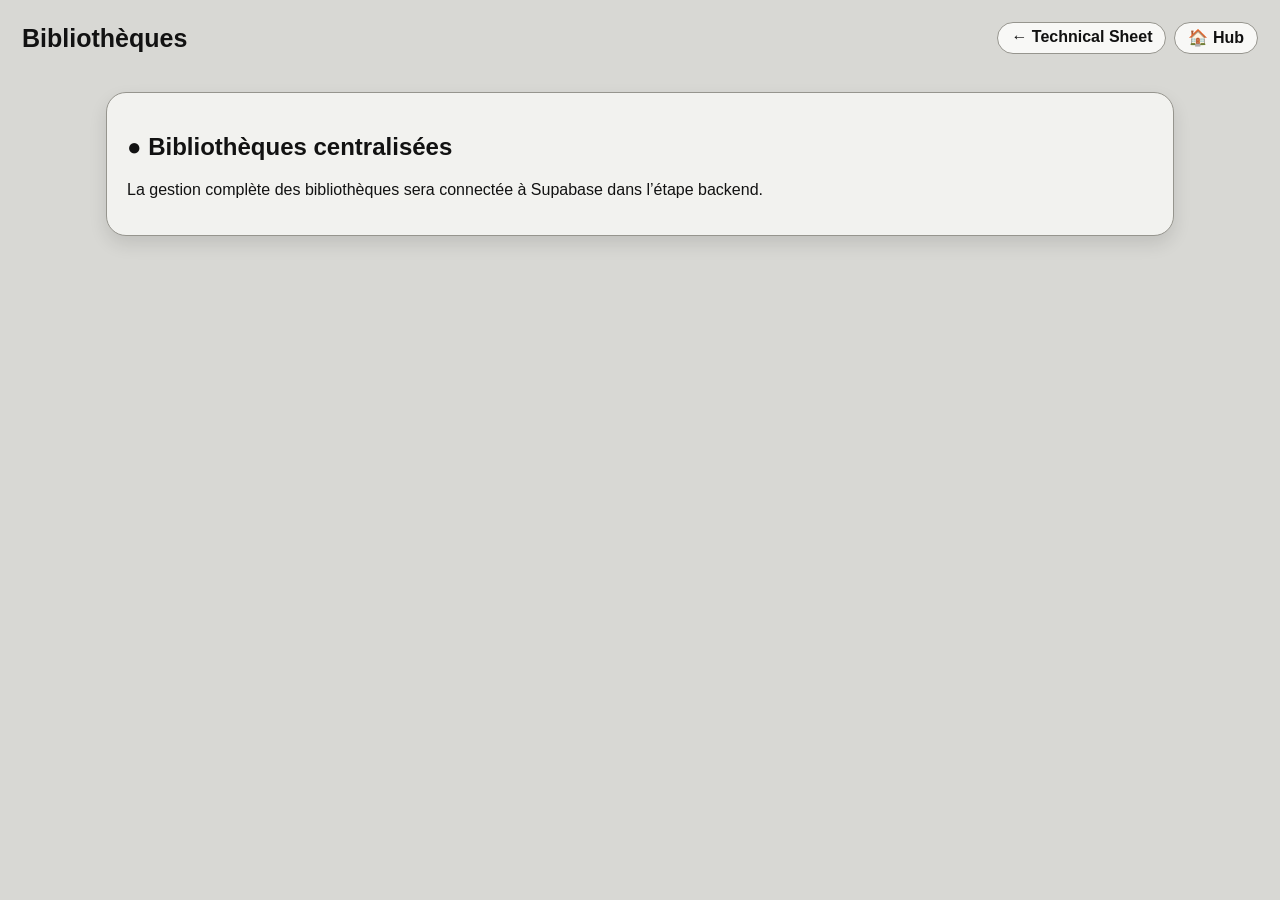
<file: libraries.html>
<!doctype html><html lang="fr"><head><meta charset="utf-8"><meta name="viewport" content="width=device-width,initial-scale=1"><title>Bibliothèques</title><link rel="stylesheet" href="styles.css"></head><body><header><div class="brand"><h1>Bibliothèques</h1></div><div class="head-actions"><a class="pill" href="index.html">← Technical Sheet</a><a class="pill" href="/">🏠 Hub</a></div></header><main style="padding:16px;max-width:1100px;margin:auto"><section class="card" style="padding:20px"><h2>● Bibliothèques centralisées</h2><p>La gestion complète des bibliothèques sera connectée à Supabase dans l’étape backend.</p></section></main></body></html>
</file>
<file: styles.css>
:root{--bg:#d8d8d4;
      --card:#f2f2ef;
      --line:#96958e;
      --ink:#121212;
      --muted:#625f58;
      --dark:#373735;
      --black:#191918;
      --green:#dcefdc;
      --green-line:#2e9147;
      --red:#d92d20;
      --shadow:0 8px 18px rgba(0,0,0,.11);
      --control-h:41px}*{box-sizing:border-box}
html,body{margin:0;min-height:100%;font-family:Arial,Helvetica,sans-serif;color:var(--ink);background:var(--bg)}
button,input,select,textarea{font:inherit}
header{min-height:76px;display:flex;align-items:center;justify-content:space-between;padding:7px 22px;gap:18px}
.brand{display:flex;align-items:center;gap:14px}
.brand h1{font-size:25px;margin:0;font-weight:800}
.logo{width:56px;height:56px;border:2px solid var(--black);border-radius:18px;display:grid;place-items:center}
.logo svg{width:40px;height:40px}
.head-actions{display:flex;align-items:center;justify-content:flex-end;gap:8px;flex-wrap:wrap}
.pill{min-height:32px;padding:5px 13px;border:1px solid var(--line);border-radius:999px;background:#f8f8f6;color:#111;text-decoration:none;font-weight:800;white-space:nowrap}
.pill.active{background:var(--black);color:#fff}
.layout{display:grid;grid-template-columns:260px minmax(0,1fr);gap:10px;padding:0 12px 10px}
.card{background:var(--card);border:1px solid var(--line);border-radius:20px;box-shadow:var(--shadow)}
.side{padding:10px;display:flex;flex-direction:column;gap:8px;min-height:calc(100vh - 86px)}
.new-top{width:100%;padding:8px;border:0;border-radius:12px;background:var(--dark);color:#fff;font-weight:800}
.ref{background:#e4e4df;border-left:4px solid var(--black);border-radius:12px;padding:7px 10px;display:grid;grid-template-columns:1fr auto;gap:3px}
.ref small{
    grid-column:1/-1;
    color:var(--muted);
    font-weight:700;
    font-size:17px;
}

.ref b{white-space:nowrap;font-size:16px}
.ref .waiting,.required-msg{color:var(--red)}#state{color:#2f9149}
.required-msg{
    font-size:15px;
    font-weight:800;
}
nav{display:grid;gap:2px}
nav button{
    border:1px solid #c5c5c0;
    background:#ffffff;
    text-align:left;
    padding:10px 12px;
    border-radius:12px;
    font-weight:800;
    font-size:18px;
    color:#111;
    cursor:pointer;

    box-shadow:0 1px 3px rgba(0,0,0,.08);
}
nav button.active{background:var(--black);color:#fff}
.actions{
    margin-top:auto;
    display:grid;
    gap:8px;
}

.actions button{
    height:38px;
    font-size:16px;
    font-weight:800;
    padding:4px 8px;
}
.actions button,.title-row button,.pager button{border:1px solid var(--black);border-radius:11px;padding:7px;font-weight:800;cursor:pointer;background:var(--black);color:#fff}
.actions button:disabled{opacity:.35}.light{background:#fafaf8!important;color:#111!important;border-color:var(--line)!important}main{min-width:0;display:grid;grid-template-rows:auto minmax(0,1fr) auto}
.progress{height:4px;background:#b9b8b1;border-radius:99px;margin:0 4px 8px}
.progress i{display:block;height:100%;background:var(--black)}
.panel{
    display:none;
    padding:12px;
    grid-row:2;

    height:calc(100vh - 144px);
    overflow:auto;
}

.panel.active{
    display:block;
    height:calc(100vh - 140px);
}
.panel h2{font-size:18px;margin:0 0 10px}
.title-row{
    display:flex;
    align-items:center;
    justify-content:space-between;

    position:sticky;
    top:-12px;

    z-index:100;

    background:var(--card);

    padding:3px 0;

    margin-bottom:3px;
}
.title-row h2{margin:0}
.title-row button{width:38px;height:38px;padding:0;display:flex;align-items:center;justify-content:center;font-size:22px}.grid{display:grid;gap:9px}.three{grid-template-columns:repeat(3,minmax(0,1fr))}.two{grid-template-columns:repeat(2,minmax(0,1fr))}.wide{grid-column:1/-1}
label{
    display:grid;
    gap:4px;
    color:#514f48;
    font-size:13px;
    font-weight:800;
}

input,
select,
textarea{
    width:100%;
    min-height:var(--control-h);
    padding:8px 10px;
    border:1px solid var(--line);
    border-radius:10px;
    background:#fff;
    color:#111;
    font-weight:600;

    font-size:16px;
}
textarea{resize:vertical}.form-three{display:grid;grid-template-columns:22% 22% minmax(0,56%);gap:9px}.form-col,.pair-col{display:grid;align-content:start;gap:8px}
.field-spacer{
    display:none;
}
.client-file-align{margin-top:20px}
.file-button{
    height:var(--control-h);
    min-height:var(--control-h);
    display:flex;
    align-items:center;
    justify-content:center;
    gap:7px;
    border:1px solid #85837d;
    border-radius:10px;
    background:#a9a7a0;
    color:#111;
    padding:5px 10px;
    cursor:pointer;

    position:relative;
    top:23px;
}
.file-button input{display:none}
.clip-icon{font-size:21px}
.mini-preview{
    display:grid;
    grid-template-columns:repeat(3,minmax(0,1fr));
    gap:6px;
    margin-top:30px;
}
.preview-item,
.document-card{
    position:relative;
    aspect-ratio:1/1;
    width:100%;
    min-width:0;
    background:#fff;
    border:1px solid var(--line);
    border-radius:10px;
    overflow:hidden;
}

.preview-item img,
.document-card img{
    width:100%;
    height:100%;

    object-fit:contain;
}

.preview-item small,
.document-card b,
.document-card small{
    display:block;
    overflow:hidden;
    text-overflow:ellipsis;
    white-space:nowrap;

    margin-top:4px;

    font-size:11px;
}
.remove-doc{position:absolute;right:4px;top:4px;border:0;border-radius:7px;background:var(--black);color:#fff;width:26px;height:26px}
.brief-client{
    grid-column:1/3;
    display:flex;
    flex-direction:column;
}

.brief-client textarea{
    min-height:410px;
    max-height:410px;
    resize:none;
}
.quantity-grid{display:grid;grid-template-columns:repeat(4,1fr);gap:10px}.quantity-card,.vent-item{background:#e7e7e3;border:1px solid var(--line);border-radius:13px;padding:10px}.quantity-card{display:grid;gap:8px}.quantity-card h3{margin:0}.unit-input{position:relative}.unit-input input{padding-right:58px}.unit-input span{position:absolute;right:12px;top:50%;transform:translateY(-50%);font-weight:800}.section-subtitle{margin:17px 0 9px}.price-vent{display:grid;grid-template-columns:repeat(4,1fr);gap:10px}.vent-item{display:grid;grid-template-columns:1fr auto 1fr;gap:6px;align-items:center}.vent-item .price{grid-column:1/-1}

.product-intro{
    display:grid;
    grid-template-columns:1fr 1fr;
    gap:10px;
    margin-bottom:15px;
}
.product-intro{
    align-items:stretch;
}
.product-thumbs .preview-item{
    height:100%;
}

.product-thumbs .preview-item img{
    width:100%;
    height:100%;
    object-fit:contain;
    object-position:center;
}
.product-thumbs{
    min-height:0;
    height:100%;
    margin-top:30px;

    display:grid;
    align-content:stretch;
}
.product-description-label{
    height:100%;
    margin-top:15px;
}
.product-description-label span{
    position:relative;
    top:0px;
}
.product-description{
    height:520px;
    min-height:520px;
}
.repeat{background:#e9e9e5;border:1px solid var(--line);border-radius:16px;padding:10px;margin-bottom:8px}.repeat-head{display:flex;justify-content:space-between;align-items:center;margin-bottom:7px}.repeat-head h3{margin:0;font-size:15px}.remove{border:0;border-radius:10px;background:var(--black);color:#fff;width:36px;height:36px;font-size:21px}
.component-final,
.marking-final{
      display:grid;
      grid-template-columns:minmax(0,44%) minmax(0,56%);
      gap:10px;
      min-height:689px}
.component-left,.marking-left{display:grid;grid-template-rows:auto auto;gap:10px}
.component-param-grid,.marking-param-grid{display:grid;grid-template-columns:1fr 1fr;gap:9px;height:270px}
.component-notes,.marking-notes{height:120px;align-self:stretch}
.component-notes textarea,.marking-notes textarea{height:241px}
.component-media,.marking-media{display:grid;grid-template-rows:auto minmax(0,1fr);gap:8px}
.media-align{margin-top:-2px}
.component-thumbs,.marking-thumbs{align-content:start;grid-template-columns:repeat(3,minmax(0,1fr))}
/*.component-thumbs .preview-item img{
    width:100%;
    height:180px;
    object-fit:contain;
}*/
.component-thumbs .preview-item{
    aspect-ratio:auto;
}
.marking-thumbs .preview-item img{
    width:100%;
    height:100%;
    object-fit:contain;
    object-position:center;
}

.outerbox-final{display:grid;grid-template-columns:minmax(0,44%) minmax(0,56%);gap:10px}
.outerbox-left{display:grid;grid-template-rows:auto 1fr;gap:4px}
.outerbox-param-grid{display:grid;grid-template-columns:1fr 1fr;gap:9px}
.outerbox-notes{height:100%;align-self:stretch;}
.outerbox-notes textarea{height:485px;min-height:240px}
.outerbox-media-full{display:grid;grid-template-rows:auto minmax(0,1fr);gap:8px}
.outerbox-thumbs{align-content:start;grid-template-columns:repeat(3,minmax(0,1fr))}
/*.outerbox-thumbs .preview-item img{height:110px}*/
.conditional[hidden]{display:none}
.doc-stats{display:flex;gap:12px;flex-wrap:wrap;padding:8px;background:#e7e7e3;border-radius:12px;margin-bottom:8px}
.add-doc{margin-bottom:35px}
.doc-filters{display:flex;gap:5px;flex-wrap:wrap;margin-bottom:9px}
.doc-filters button{border:1px solid var(--line);border-radius:999px;background:#f8f8f6;padding:6px 12px;font-weight:800}
.doc-filters button.active{background:var(--black);color:#fff}
/* Vue Tous : 5 catégories côte à côte */
.document-grid{
    display:grid;
    grid-template-columns:repeat(5,minmax(0,1fr));
    gap:7px;
    align-items:start;

    /* La zone reste dans la carte */
    max-height:calc(100vh - 350px);
    overflow-y:auto;
    overflow-x:hidden;
}

.document-grid.filtered-view{
    grid-template-columns:1fr;
}

.document-grid.filtered-view .document-group-grid{
    grid-template-columns:repeat(auto-fill,minmax(110px,1fr));
    gap:7px;
}

/* Une catégorie masquée ne prend aucune place */
.document-group{
min-width:0;
}
.document-group h3{
margin:0 0 7px;
}
.document-group-grid{
grid-template-columns:repeat(auto-fit,minmax(45px,1fr));
gap:4px;
}

.quick{background:var(--green);border:1px solid var(--green-line);border-radius:15px;padding:14px;margin-top:14px}
.pager{grid-row:3;display:flex;justify-content:space-between;margin-top:7px}
.pager button{
    min-width:120px;

    display:flex;
    align-items:center;
    justify-content:center;

    text-align:center;
}
.file-symbol{font-size:32px;text-align:center;padding:12px}dialog{border:1px solid var(--line);border-radius:16px;background:var(--card);box-shadow:var(--shadow);min-width:420px}.admin-head{display:flex;justify-content:space-between}.admin-actions{display:grid;gap:10px}.admin-actions input{display:none}@media(max-width:1050px){.layout{grid-template-columns:235px 1fr}.component-final,.marking-final,.outerbox-final{grid-template-columns:1fr}.component-param-grid,.marking-param-grid,.outerbox-param-grid{grid-template-columns:1fr 1fr}.media-align,.client-file-align{margin-top:0}.document-grid,.document-group-grid{grid-template-columns:repeat(3,1fr)}}
.series-header{
    display:flex;
    align-items:center;
    gap:15px;
    margin:17px 0 9px;
}

.series-header h3{
    margin:0;
}

.series-toggle{
    display:flex;
    align-items:center;
    gap:10px;

    font-size:18px;
    font-weight:800;

    margin:15px 0 10px;
}

.series-toggle input{
    width:22px;
    height:22px;
    min-height:auto;
}

.custom-checkbox{
    position:relative;
    width:22px;
    height:22px;
    cursor:pointer;
}

.custom-checkbox input{
    display:none;
}

.custom-checkbox span{
    position:relative;

    display:block;

    width:22px;
    height:22px;

    border:2px solid #666;
    border-radius:4px;

    background:#fff;
}

.custom-checkbox input:checked + span{
    background:#191918;
    border-color:#191918;
}

.custom-checkbox input:checked + span::after{
    content:'✓';

    position:absolute;

    inset:0;

    display:flex;
    align-items:center;
    justify-content:center;

    color:#fff;
    font-weight:800;
    font-size:15px;
}

@media(max-width:760px){

    header{
        display:block;
    }

    .head-actions{
        justify-content:flex-start;
        overflow-x:auto;
        flex-wrap:nowrap;
    }

    .user{
        display:none;
    }

    .layout{
        display:block;
    }

    .side{
        min-height:auto;
        margin-bottom:10px;
    }

    .ref{
        display:none;
    }

    nav{
        display:flex;
        overflow-x:auto;
    }

    nav button{
        white-space:nowrap;
    }

    /* Toutes les cartes en une seule colonne */
    .form-three,
    .product-intro,
    .component-final,
    .marking-final,
    .outerbox-final,
    .component-param-grid,
    .marking-param-grid,
    .outerbox-param-grid{
        grid-template-columns:1fr !important;
    }

    /* Carte 01 */
    .panel[data-step="client"] .client-layout{
        display:flex;
        flex-direction:column;
        height:auto;
    }

    .panel[data-step="client"] .files-col{
        width:100%;
        height:auto;
    }

    .brief-client{
        width:100%;
        grid-column:auto;
    }

    .field-spacer{
        display:none;
    }

    .quantity-grid,
    .price-vent{
        grid-template-columns:1fr;
    }
          .quantity-card,
    .vent-item{
        width:100%;
    }

    .series-toggle{
        font-size:16px;
        flex-wrap:wrap;
    }

    #clientPreview{
        display:grid;
        grid-template-columns:repeat(2,1fr);
        gap:8px;
        height:auto;
    }

    .document-grid,
    .document-group-grid{
        grid-template-columns:repeat(2,1fr);
    }

    input,
    select,
    textarea{
        font-size:16px;
    }

    .pager button,
    .file-button{
        min-height:50px;
    }

    .panel{
        min-height:auto;
    }

    .component-final,
    .marking-final{
        min-height:0;
    }
}
/*@media print{header,.side,.pager,.progress,.title-row button,.remove,.remove-doc,.file-button,.doc-filters{display:none!important}.layout{display:block}.panel{display:block!important;min-height:0;box-shadow:none;margin-bottom:16px}input,select,textarea{border:0;padding:2px;background:transparent}body{background:#fff}}*/

@page{
    size:A4 landscape;
    margin:8mm;
}

@media print{

    html,
    body{
        width:100%;
        height:auto;
        margin:0;
        padding:0;
        background:#fff !important;
        -webkit-print-color-adjust:exact;
        print-color-adjust:exact;
    }

    header,
    .side,
    .progress,
    .pager,
    .title-row button,
    .remove,
    .remove-doc,
    .file-button,
    .doc-filters,
    dialog{
        display:none !important;
    }

    .layout{
        display:block !important;
        width:100% !important;
        padding:0 !important;
        margin:0 !important;
    }

    main{
        display:block !important;
        width:100% !important;
        margin:0 !important;
        padding:0 !important;
    }

    .panel{
        display:block !important;
        width:100% !important;
        height:190mm !important;
        min-height:190mm !important;
        max-height:190mm !important;
        margin:0 !important;
        padding:6mm !important;
        overflow:hidden !important;
        border:0 !important;
        border-radius:0 !important;
        box-shadow:none !important;
        background:var(--card) !important;
        break-after:page;
        page-break-after:always;
        break-inside:avoid;
        page-break-inside:avoid;
    }

    .panel:last-of-type{
        break-after:auto;
        page-break-after:auto;
    }

    .card,
    .repeat,
    .quantity-card,
    .vent-item,
    .quick,
    input,
    select,
    textarea{
        -webkit-print-color-adjust:exact;
        print-color-adjust:exact;
    }

    input,
    select,
    textarea{
        color:#111 !important;
        background:#fff !important;
        border:1px solid var(--line) !important;
        box-shadow:none !important;
    }

    textarea{
        resize:none !important;
    }

    .preview-item img,
    .document-card img{
        display:block !important;
        width:100% !important;
        height:100% !important;
        object-fit:contain !important;
        object-position:center !important;
    }

    .repeat,
    .quantity-card,
    .document-group,
    .document-card{
        break-inside:avoid;
        page-break-inside:avoid;
    }

    .component-final,
    .marking-final{
        height:auto !important;
        min-height:0 !important;
    }

    .component-param-grid,
    .marking-param-grid{
        height:auto !important;
    }

    .component-notes textarea,
    .marking-notes textarea{
        height:55mm !important;
        min-height:0 !important;
    }

    .outerbox-final{
        height:155mm !important;
        min-height:0 !important;
    }

    .outerbox-notes textarea{
        height:100mm !important;
        min-height:0 !important;
    }

    .product-thumbs,
    .product-description{
        height:145mm !important;
        min-height:0 !important;
    }
}

/* ===== CARTE 01 CLIENT ===== */

.panel[data-step="client"]{
    overflow:hidden;
}

.panel[data-step="client"] .client-layout{
    display:grid;
    height:calc(100% - 30px);

    grid-template-columns:22% 22% minmax(0,56%);
    grid-template-areas:
        "col1 col2 files"
        "brief brief files";

    gap:9px;
}

.panel[data-step="client"] .form-col:nth-child(1){
    grid-area:col1;
}

.panel[data-step="client"] .form-col:nth-child(2){
    grid-area:col2;
}

.panel[data-step="client"] .files-col{
    grid-area:files;
}

.panel[data-step="client"] .brief-client{
    grid-area:brief;
}

.files-col{
    height:420px;
    overflow-y:auto;
}

.panel[data-step="client"] .files-col{
    min-width:0;
    display:flex;
    flex-direction:column;
    height:785px;
}

.panel[data-step="client"] .client-file-align{
    margin-top:-2px;
}

.panel[data-step="client"] .brief-client{
    grid-column:1 / 3;
}

@media(max-width:1050px){
    .panel[data-step="client"] .client-layout{
        grid-template-columns:1fr 1fr;
        height:auto;
    }

    .panel[data-step="client"] .brief-client,
    .panel[data-step="client"] .files-col{
        grid-column:1 / -1;
    }
}

@media(max-width:760px){
    .panel[data-step="client"] .client-layout{
        grid-template-columns:1fr;
    }

    .panel[data-step="client"] .brief-client,
    .panel[data-step="client"] .files-col{
        grid-column:auto;
    }
}


#clientPreview{
    flex:1;

    display:grid;

    grid-template-columns:
        repeat(auto-fit,minmax(120px,1fr));

    gap:8px;

    height:100%;
    max-height:none;
    overflow-y:auto;
    margin-top:12px;
}

/* ===== CARTE 02 QUANTITÉS ===== */

.panel[data-step="quantities"].active{
    display:block !important;
}

.panel[data-step="quantities"] .quantity-notes{
    margin-top:19px;
}

.panel[data-step="quantities"] .quantity-notes textarea{
    min-height:377px;
    resize:vertical;
}

#clientPreview{
    flex:1;

    display:grid;

    grid-template-columns:
        repeat(auto-fit,minmax(120px,1fr));

    grid-auto-rows:minmax(120px,1fr);

    gap:8px;

    height:100%;
}
#priceVent input:disabled{
    background:#d8d8d8;
    color:#777;
    cursor:not-allowed;
}

/* =========================================================
   GALERIES D'IMAGES ADAPTATIVES
   1 fichier  = toute la zone
   Plusieurs  = grille automatiquement dimensionnée
   ========================================================= */

/*
 * Toutes les galeries utilisent entièrement
 * la hauteur et la largeur qui leur sont réservées.
 */
.mini-preview{
    width:100%;
    height:100%;
    min-height:0;

    display:grid;
    gap:6px;

    overflow:hidden;
    align-items:stretch;
    align-content:stretch;
}

/*
 * 1 fichier :
 * une seule grande vignette occupant toute la zone.
 */
.mini-preview[data-count="1"]{
    grid-template-columns:1fr;
    grid-template-rows:minmax(0,1fr);
}

/*
 * 2 fichiers :
 * deux grandes vignettes côte à côte.
 */
.mini-preview[data-count="2"]{
    grid-template-columns:repeat(2,minmax(0,1fr));
    grid-template-rows:minmax(0,1fr);
}

/*
 * 3 fichiers :
 * trois vignettes sur une ligne.
 */
.mini-preview[data-count="3"]{
    grid-template-columns:repeat(3,minmax(0,1fr));
    grid-template-rows:minmax(0,1fr);
}

/*
 * 4 fichiers :
 * grille 2 × 2.
 */
.mini-preview[data-count="4"]{
    grid-template-columns:repeat(2,minmax(0,1fr));
    grid-template-rows:repeat(2,minmax(0,1fr));
}

/*
 * 5 et 6 fichiers :
 * grille de 3 colonnes et 2 lignes.
 */
.mini-preview[data-count="5"],
.mini-preview[data-count="6"]{
    grid-template-columns:repeat(3,minmax(0,1fr));
    grid-template-rows:repeat(2,minmax(0,1fr));
}

/*
 * 7 et 8 fichiers :
 * grille de 4 colonnes et 2 lignes.
 */
.mini-preview[data-count="7"],
.mini-preview[data-count="8"]{
    grid-template-columns:repeat(4,minmax(0,1fr));
    grid-template-rows:repeat(2,minmax(0,1fr));
}

/*
 * 9 fichiers :
 * grille 3 × 3.
 */
.mini-preview[data-count="9"]{
    grid-template-columns:repeat(3,minmax(0,1fr));
    grid-template-rows:repeat(3,minmax(0,1fr));
}

/*
 * 10, 11 et 12 fichiers :
 * grille de 4 colonnes et 3 lignes.
 */
.mini-preview[data-count="10"],
.mini-preview[data-count="11"],
.mini-preview[data-count="12"]{
    grid-template-columns:repeat(4,minmax(0,1fr));
    grid-template-rows:repeat(3,minmax(0,1fr));
}

/*
 * Plus de 12 fichiers :
 * grille compacte avec défilement interne.
 */
.mini-preview:not([data-count="0"]):not([data-count="1"])
:not([data-count="2"]):not([data-count="3"])
:not([data-count="4"]):not([data-count="5"])
:not([data-count="6"]):not([data-count="7"])
:not([data-count="8"]):not([data-count="9"])
:not([data-count="10"]):not([data-count="11"])
:not([data-count="12"]){
    grid-template-columns:repeat(4,minmax(0,1fr));
    grid-auto-rows:minmax(130px,1fr);
    overflow-y:auto;
}

/*
 * Chaque vignette occupe entièrement sa cellule.
 */
.mini-preview .preview-item{
    position:relative;

    width:100%;
    height:100%;
    min-width:0;
    min-height:0;

    padding:5px;

    display:grid;
    grid-template-rows:minmax(0,1fr) auto;

    background:#fff;
    border:1px solid var(--line);
    border-radius:10px;

    overflow:hidden;
}

/*
 * L'image utilise tout l'espace disponible,
 * mais demeure entièrement visible.
 */
.mini-preview .preview-item img{
    display:block;

    width:100%;
    height:100%;

    min-width:0;
    min-height:0;

    object-fit:contain;
    object-position:center;

    background:#fff;
    border-radius:7px;
}

/*
 * Nom du fichier placé dans une petite ligne en bas.
 */
.mini-preview .preview-item small{
    display:block;

    min-width:0;

    padding-top:3px;

    overflow:hidden;
    text-overflow:ellipsis;
    white-space:nowrap;

    font-size:10px;
    line-height:1.1;
}

/*
 * Bouton de suppression toujours accessible.
 */
.mini-preview .remove-doc{
    position:absolute;
    top:5px;
    right:5px;

    z-index:2;
}

/*
 * Une image unique ne doit pas être limitée
 * par les anciennes hauteurs des galeries.
 */
.mini-preview.is-single .preview-item,
.mini-preview.is-single .preview-item img{
    max-width:none;
    max-height:none;
}

/*
 * Aucune galerie ne s'affiche si elle est vide.
 */
.mini-preview.is-empty{
    display:none;
}
/* Zone fichiers de 01 Client & Projet */
#clientPreview{
    min-height:0;
    height:100%;
    margin-top: 22px;
}

/* Zone images de 03 Produit */

.product-thumbs,
.component-thumbs,
.marking-thumbs,
.outerbox-thumbs,
#clientPreview{
    min-height:300px;
    height:auto;
}

/* Zone images de 04 Composants 
.component-thumbs{
    min-height:500px;
    height:640px;
    margin-top: 22px;  
}

/* Zone images de 05 Marquages 
.marking-thumbs{
    min-height:0;
    height:640px;
    margin-top: 22px;
}

/* Zone images de 06 Contre-boîte 
.outerbox-thumbs{
    min-height:0;
    height:720px;
    margin-top: 20px;
}
/* =========================================================
   EXPORT PDF VISUEL COMPLET
   ========================================================= */

body.pdf-exporting{
    overflow:visible !important;
}

body.pdf-exporting .panel{
    height:auto !important;
    max-height:none !important;
    min-height:0 !important;
    overflow:visible !important;
}

body.pdf-exporting .panel.active{
    display:block !important;
}

body.pdf-exporting .file-button,
body.pdf-exporting .remove,
body.pdf-exporting .remove-doc,
body.pdf-exporting .title-row button{
    visibility:hidden !important;
}

body.pdf-exporting input,
body.pdf-exporting select,
body.pdf-exporting textarea{
    opacity:1 !important;
    color:#111 !important;
    background:#fff !important;
}

body.pdf-exporting .component-final,
body.pdf-exporting .marking-final{
    height:auto !important;
    min-height:0 !important;
}

body.pdf-exporting .product-thumbs,
body.pdf-exporting .component-thumbs,
body.pdf-exporting .marking-thumbs{
    height:auto !important;
    min-height:0 !important;
}

body.pdf-exporting .component-notes,
body.pdf-exporting .marking-notes{
    align-self:stretch !important;
}

body.pdf-exporting .component-left,
body.pdf-exporting .marking-left{
    display:grid !important;
    grid-template-rows:auto auto !important;
}

body.pdf-exporting .product-thumbs .preview-item{
    height:100% !important;
}

body.pdf-exporting .product-thumbs .preview-item img{
    width:100% !important;
    height:100% !important;
    object-fit:contain !important;
}

body.pdf-exporting .repeat{
    break-inside:avoid;
}

body.pdf-exporting .preview-item img,
body.pdf-exporting .document-card img{
    object-fit:contain !important;
}

body.pdf-exporting .preview-item{
    aspect-ratio:auto !important;
}

#openBtn{
    background:#191918 !important;
    color:#fff !important;
}

#newBtn{
    background:#f4f4f4 !important;
    color:#111 !important;
    border:1px solid #999 !important;
}
/* =========================================================
   IPHONE / MOBILE
   ========================================================= */

@media screen and (max-width:760px){

    body{
        overflow-x:hidden;
    }

    header{
        padding:10px;
    }

    .brand h1{
        font-size:18px;
    }

    .panel,
    .panel.active{
        height:auto !important;
        min-height:auto !important;
        overflow:visible !important;
    }

    .title-row{
        position:sticky;
        top:0;
        padding:6px 0;
    }

    .title-row h2{
        font-size:17px;
    }

    .title-row button{
        width:44px;
        height:44px;
    }

    .product-intro,
    .component-final,
    .marking-final,
    .outerbox-final,
    .component-param-grid,
    .marking-param-grid,
    .outerbox-param-grid{
        display:grid;
        grid-template-columns:1fr !important;
        gap:10px;
    }

    .product-description{
        height:auto !important;
        min-height:180px !important;
    }

    .brief-client textarea{
        min-height:180px !important;
        max-height:none !important;
    }

    .component-notes textarea,
    .marking-notes textarea,
    .outerbox-notes textarea{
        height:180px !important;
        min-height:180px !important;
    }

    .files-col,
    .component-thumbs,
    .marking-thumbs,
    .outerbox-thumbs,
    #clientPreview{
        height:auto !important;
        min-height:180px !important;
    }

    .panel[data-step="client"] .files-col{
        overflow:visible !important;
    }

    .quantity-grid,
    .price-vent{
        grid-template-columns:1fr !important;
    }

    .document-grid,
    .document-group-grid{
        grid-template-columns:repeat(2,minmax(0,1fr)) !important;
    }

    .mini-preview{
        grid-template-columns:repeat(2,minmax(0,1fr)) !important;
        grid-auto-rows:140px;
    }

    .preview-item{
        aspect-ratio:1/1;
    }

    .preview-item img{
        width:100%;
        height:100%;
        object-fit:contain;
    }

    input,
    select,
    textarea{
        font-size:16px !important;
    }

    .file-button,
    .pager button,
    .remove,
    .title-row button{
        min-height:44px;
    }

    .product-thumbs,
    .component-thumbs,
    .marking-thumbs,
    .outerbox-thumbs,
    #clientPreview{
        margin-top:10px !important;
    }
}
    .series-toggle{
        font-size:16px;
    }

    select,
    input,
    textarea{
        font-size:16px !important;
    }

    .file-button,
    .pager button,
    .remove,
    .title-row button{
        min-height:44px;
        touch-action:manipulation;
    }

}
@supports (-webkit-touch-callout:none){

    .panel{
        height:auto;
        min-height:auto;
    }

    .panel.active{
        height:auto;
        min-height:auto;
    }

    .component-thumbs,
    .marking-thumbs,
    .outerbox-thumbs,
    #clientPreview{
        height:auto;
        min-height:240px;
    }

    .panel[data-step="client"] .files-col{
        height:auto;
    }

    .product-description{
        height:auto;
        min-height:250px;
    }

    .component-final,
    .marking-final,
    .outerbox-final{
        min-height:auto;
    }

}
/* Fix Safari iPhone */

@supports (-webkit-touch-callout:none){

    .panel{
        height:auto !important;
        overflow:visible !important;
    }

    .panel.active{
        height:auto !important;
    }

    .layout{
        display:block !important;
    }

    .side{
        min-height:auto !important;
    }

    .files-col,
    .component-thumbs,
    .marking-thumbs,
    .outerbox-thumbs{
        height:auto !important;
        overflow:visible !important;
    }
}
/* =========================================================
   GALERIES UNIFIÉES (01 / 03 / 04 / 05 / 06)
   ========================================================= */

#clientPreview,
.product-thumbs,
.component-thumbs,
.marking-thumbs,
.outerbox-thumbs{

    width:100%;
    height:480px;

    display:grid;
    gap:6px;

    overflow:hidden;

    align-items:stretch;
    align-content:stretch;
}

/* Vignettes identiques partout */

#clientPreview .preview-item,
.product-thumbs .preview-item,
.component-thumbs .preview-item,
.marking-thumbs .preview-item,
.outerbox-thumbs .preview-item{

    position:relative;

    width:100%;
    height:100%;

    min-width:0;
    min-height:0;

    padding:5px;

    display:grid;
    grid-template-rows:minmax(0,1fr) auto;

    background:#fff;

    border:1px solid var(--line);
    border-radius:10px;

    overflow:hidden;
}

/* Images */

#clientPreview .preview-item img,
.product-thumbs .preview-item img,
.component-thumbs .preview-item img,
.marking-thumbs .preview-item img,
.outerbox-thumbs .preview-item img{

    width:100%;
    height:100%;

    object-fit:contain;
    object-position:center;
}

/* Noms des fichiers */

#clientPreview .preview-item small,
.product-thumbs .preview-item small,
.component-thumbs .preview-item small,
.marking-thumbs .preview-item small,
.outerbox-thumbs .preview-item small{

    overflow:hidden;
    text-overflow:ellipsis;
    white-space:nowrap;

    font-size:10px;
}
</file>
